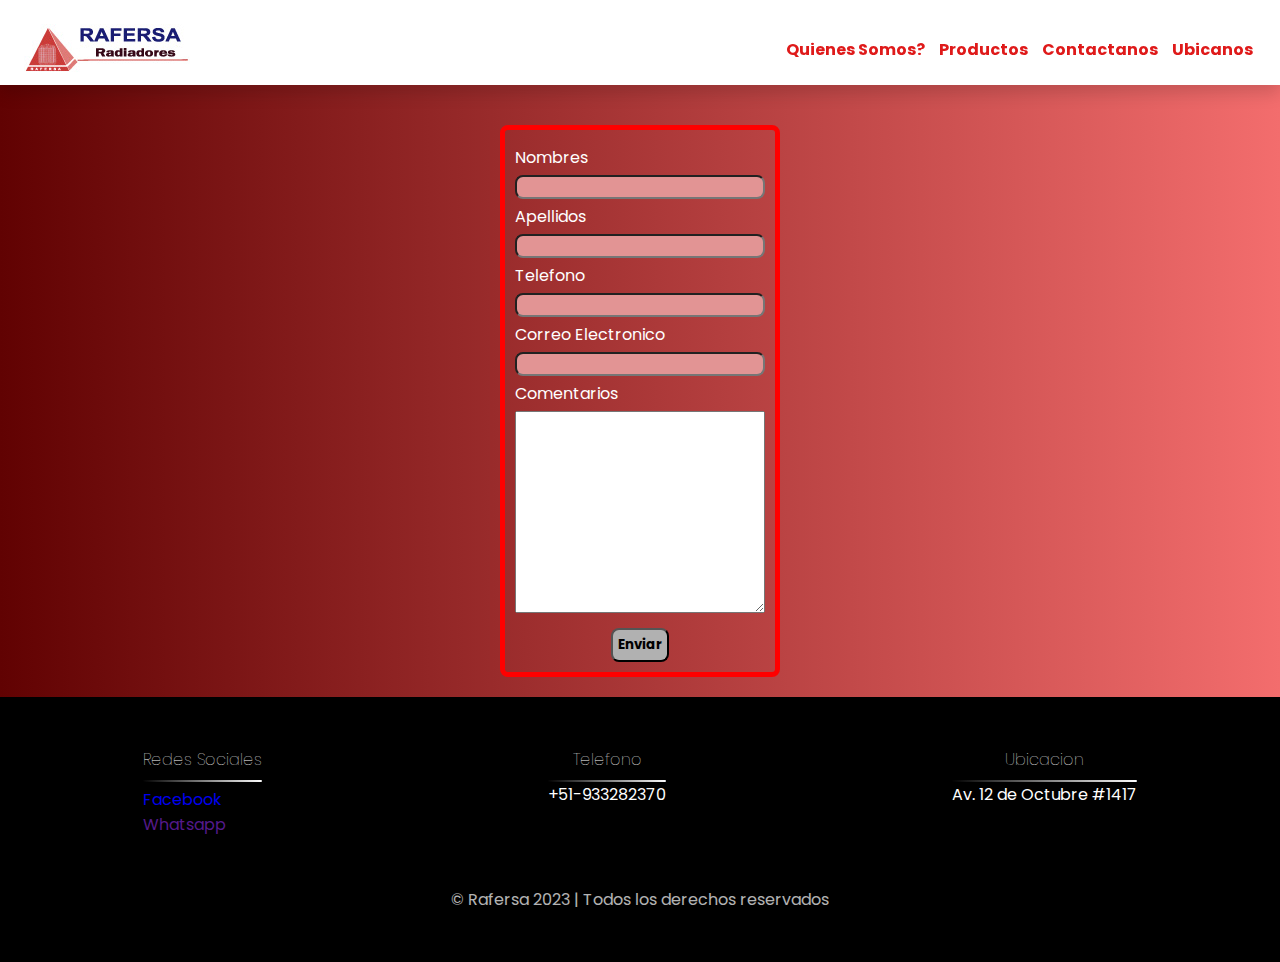
<file: HTML/Contactanos.html>
<!DOCTYPE html>
<html lang="en">
<head>
    <meta charset="UTF-8">
    <meta name="viewport" content="width=device-width, initial-scale=1.0">
    <link rel="preconnect" href="https://fonts.googleapis.com">
    <link rel="preconnect" href="https://fonts.gstatic.com" crossorigin>
    <link href="https://fonts.googleapis.com/css2?family=Poppins:wght@300&display=swap" rel="stylesheet">
    <link rel="stylesheet" href="https://cdnjs.cloudflare.com/ajax/libs/font-awesome/6.5.0/css/all.min.css" integrity="sha512-Avb2QiuDEEvB4bZJYdft2mNjVShBftLdPG8FJ0V7irTLQ8Uo0qcPxh4Plq7G5tGm0rU+1SPhVotteLpBERwTkw==" crossorigin="anonymous" referrerpolicy="no-referrer" />
    <link rel="stylesheet" href="../CSS/estiloContactanos.css">
    <title>Contactanos | Rafersa</title>
</head>
<body>
    <header>
        <div class="imgLogo"><a href="../HTML/Index.html"><img src="../Imagenes/logoRafersa.jpg" alt="logoRafersa"></a></div>
        <nav class="navBar">
            <a href="../HTML/Index.html">Quienes Somos?</a>
            <a href="#">Productos</a>
            <a href="../HTML/Contactanos.html">Contactanos</a>
            <a href="../HTML/Ubicanos.html">Ubicanos</a>
        </nav>
    </header>
    <div class="ContactForm">
       <form action="" id="form0">
            <label for="Nombres">Nombres</label>
            <input type="text" name="Nombres" id="Nombres" required>
            <label for="Apellidos">Apellidos</label>
            <input type="text" name="Apellidos" id="Apellidos" required>
            <label for="Telefono">Telefono</label>
            <input type="text" name="Telefono" id="Telefono" required>
            <label for="Correo">Correo Electronico</label>
            <input type="email" name="Correo" id="Correo" required>
            <label for="Comentarios">Comentarios</label>
            <textarea name="Comentarios" id="Comentarios" cols="30" rows="10"></textarea>
            <input type="submit" value="Enviar" id="btnSubmit">
        </form> 
    </div>
    
    <footer>
        <section id="ContactContainer">
            <div id="RedesSociales">
                <h6>Redes Sociales</h6>
                <div></div>
                <nav>
                    <a href="https://www.facebook.com/rad.rafersa" target="_blank"><i class="fa-brands fa-facebook"></i> Facebook</a>
                    <a href=""><i class="fa-brands fa-whatsapp" style="color:#10eb00 ;"></i> Whatsapp</a>
                </nav>
            </div>

            <div id="Telefono">
                <h6>Telefono</h6>
                <div></div>
                <p><i class="fa-solid fa-phone" style="color: #ffffff;"></i> +51-933282370</p>
            </div>

            <div id="Ubicacion">
                <h6>Ubicacion</h6>
                <div></div>
                <p><i class="fa-solid fa-warehouse" style="color: #ffffff;"></i> Av. 12 de Octubre #1417</p>
            </div>

        </section>
    
        <div class="Watermark">
            <p>&copy Rafersa 2023 | Todos los derechos reservados</p>
        </div>
   </footer>
</body>
</html>
</file>
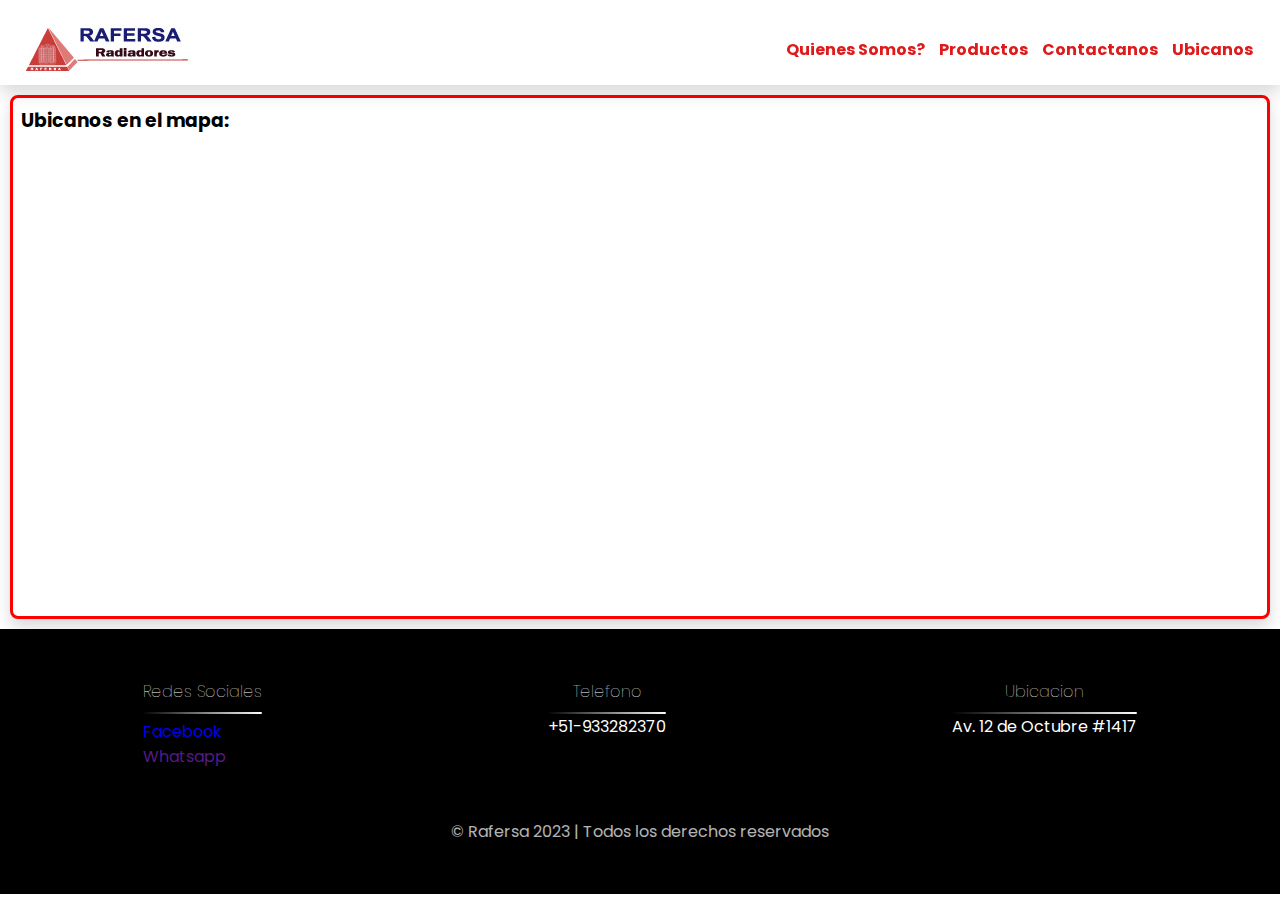
<file: HTML/Ubicanos.html>
<!DOCTYPE html>
<html lang="en">
<head>
    <meta charset="UTF-8">
    <meta name="viewport" content="width=device-width, initial-scale=1.0">
    <link rel="preconnect" href="https://fonts.googleapis.com">
    <link rel="preconnect" href="https://fonts.gstatic.com" crossorigin>
    <link href="https://fonts.googleapis.com/css2?family=Poppins:wght@300&display=swap" rel="stylesheet">
    <link rel="stylesheet" href="https://cdnjs.cloudflare.com/ajax/libs/font-awesome/6.5.0/css/all.min.css" integrity="sha512-Avb2QiuDEEvB4bZJYdft2mNjVShBftLdPG8FJ0V7irTLQ8Uo0qcPxh4Plq7G5tGm0rU+1SPhVotteLpBERwTkw==" crossorigin="anonymous" referrerpolicy="no-referrer" />
    <link rel="stylesheet" href="../CSS/estiloUbicanos.css">
    <title>Ubicanos | Rafersa</title>
</head>
<body>
    <header>
        <div class="imgLogo"><a href="../HTML/Index.html"><img src="../Imagenes/logoRafersa.jpg" alt="logoRafersa"></a></div>
        <nav class="navBar">
            <a href="../HTML/Index.html">Quienes Somos?</a>
            <a href="#">Productos</a>
            <a href="../HTML/Contactanos.html">Contactanos</a>
            <a href="../HTML/Ubicanos.html">Ubicanos</a>
        </nav>
    </header>

    <section id="MapContainer">
        <div id="MapTittle"><h3>Ubicanos en el mapa:</h3></div>
        <div id="Map"><iframe src="https://www.google.com/maps/embed?pb=!1m18!1m12!1m3!1d243.9063335904247!2d-77.08783873342472!3d-12.008967531032868!2m3!1f0!2f0!3f0!3m2!1i1024!2i768!4f13.1!3m3!1m2!1s0x9105cf854088f937%3A0xe76534fbcf455ad8!2sRadiadores%20%26%20Multiservicios%20RAFERSA!5e0!3m2!1ses!2spe!4v1701311114673!5m2!1ses!2spe" width="600" height="450" style="border:0;" allowfullscreen="" loading="lazy" referrerpolicy="no-referrer-when-downgrade"></iframe></div>
    </section>

    <footer>
        <section id="ContactContainer">
            <div id="RedesSociales">
                <h6>Redes Sociales</h6>
                <div></div>
                <nav>
                    <a href="https://www.facebook.com/rad.rafersa" target="_blank"><i class="fa-brands fa-facebook"></i> Facebook</a>
                    <a href=""><i class="fa-brands fa-whatsapp" style="color:#10eb00 ;"></i> Whatsapp</a>
                </nav>
            </div>

            <div id="Telefono">
                <h6>Telefono</h6>
                <div></div>
                <p><i class="fa-solid fa-phone" style="color: #ffffff;"></i> +51-933282370</p>
            </div>

            <div id="Ubicacion">
                <h6>Ubicacion</h6>
                <div></div>
                <p><i class="fa-solid fa-warehouse" style="color: #ffffff;"></i> Av. 12 de Octubre #1417</p>
            </div>

        </section>
    
        <div class="Watermark">
            <p>&copy Rafersa 2023 | Todos los derechos reservados</p>
        </div>
   </footer>
</body>
</html>
</file>
<file: CSS/estiloContactanos.css>
*{
    margin: 0;
    padding: 0;
    box-sizing: border-box;
    font-family: 'poppins', sans-serif;
}

body{
    width: 100%;
    background:linear-gradient(90deg,rgb(97, 2, 2),#f36d6d);
}

header{
    width: 100%;
    display: flex;
    padding: 1.5rem;
    position: fixed;
    top: 0;
    justify-content: space-between;
    padding-bottom: 10px;
    margin-bottom: 10px;
    background-color: #fff;
    box-shadow: 0 .5rem 1rem rgba(0,0,0,.15)!important;

    .imgLogo{
        height: 51px;
        width: 166px;
        margin: 0;
    }
    .navBar{
        gap: 8px;
        display:flex;
        justify-items:space-around;
        align-items: center;
    
    }
    
    .navBar a{
        padding: 3px;
        text-decoration: none;
        color: rgb(223, 26, 26);
        font-weight: bold;
        transition-duration: 0.5s;
        
    }
    .navBar a:hover{
        color: white;
        background: rgb(223, 26, 26);
        border-radius: 5px;
        transition-duration: .5s;
    }
}

.ContactForm{
    margin-top: 125px;
    border: red solid 5px;
    border-radius: 8px;
    height: auto;
    margin-bottom: 20px;
    margin-right: 500px;
    margin-left: 500px;

    #form0{
        
        padding: 10px;
        display: flex;
        flex-direction: column;
        
    }

    #form0 label{
        box-sizing: border-box;
        padding: 5px 0px;
        color: #ffffff;
    }

    #form0 input[type="text"] , input[type="email"]{
        border-radius: 8px;
        background-color: rgb(226, 148, 148);
    }

    #Comentarios{
        resize: vertical;
    }

    #btnSubmit{
        box-sizing: border-box;
        margin-top: 15px;
        width: fit-content;
        outline: none;
        border: 1;
        border-radius: 8px;
        background-color: rgb(177, 177, 177);
        align-self: center;
        padding: 5px;
        font-weight: bold;
    }

    #btnSubmit:hover{
        background-color: red;
        color: #fff;
        font-weight: bold;
        cursor:pointer;
    }

    
}

footer{
    background-color: #000000;
    padding: 50px 0 50px 0;
    
    #ContactContainer{
        display: flex;
        justify-content: space-around;
        margin-bottom: 50px;
        
        #RedesSociales{
            
        }
        #RedesSociales div{
            background: linear-gradient(45deg,#000000,#ffffff);
            width: 100%;
            height: 0.125rem;
            border-radius: 1.25rem;
            margin: auto;
        }
        #RedesSociales h6{
            color: #fff;
            font-size: medium;
            font-weight: lighter;
            margin-bottom: 8px;
        }
        #RedesSociales nav{
            margin-top: 5px;
        }
        #RedesSociales a{
            display: block;
            text-decoration: none;
            padding:0;
            width: fit-content;
        }

        #Telefono{
            color: #fff;
        }
        #Telefono h6{
            text-align: center;
            font-size: medium;
            font-weight: lighter;
            margin-bottom: 8px;
        }
        #Telefono div{
            background: linear-gradient(45deg,#000000,#ffffff);
            width: 100%;
            height: 0.125rem;
            border-radius: 1.25rem;
            margin: auto;
        }


        #Ubicacion{
            color: #fff;
        }
        #Ubicacion h6{
            text-align: center;
            font-size: medium;
            font-weight: lighter;
            margin-bottom: 8px;
        }
        #Ubicacion div{
            background: linear-gradient(45deg,#000000,#ffffff);
            width: 100%;
            height: 0.125rem;
            border-radius: 1.25rem;
            margin: auto;
        }
    }
    
    .Watermark{
        box-sizing: border-box;
        color: #fff;
        opacity: .7;
        text-align: center;
    }
}
</file>
<file: CSS/estiloUbicanos.css>
*{
    margin: 0;
    padding: 0;
    box-sizing: border-box;
    font-family: 'poppins', sans-serif;
}

header{
    width: 100%;
    
    display: flex;
    padding: 1.5rem;
    position: fixed;
    top: 0;
    flex-flow: row wrap;
    justify-content: space-between;
    padding-bottom: 10px;
    margin-bottom: 10px;
    z-index: 2;
    background-color: #fff;
    box-shadow: 0 .5rem 1rem rgba(0,0,0,.15)!important;

    .imgLogo{
        height: 51px;
        width: 166px;
        margin: 0;
    }
    .navBar{
        gap: 8px;
        display:flex;
        justify-items:space-around;
        align-items: center;
    
    }
    
    .navBar a{
        padding: 3px;
        text-decoration: none;
        color: rgb(223, 26, 26);
        font-weight: bold;
        transition-duration: 0.5s;
        
    }
    .navBar a:hover{
        color: white;
        background: rgb(223, 26, 26);
        border-radius: 5px;
        transition-duration: .5s;
    }
}

#MapContainer{
    position: relative;
    box-sizing: border-box;
    border: 3px solid red;
    border-radius: 8px;
    margin: 95px 10px 10px 10px;
    display: flex;
    flex-direction: column;
    box-shadow: 0 .5rem 1rem rgba(0,0,0,.15)!important;

    #MapTittle{
        box-sizing: border-box;
        padding: 8px;
    }

    #Map{
        box-sizing: border-box;
        width: 100%;
        padding: 8px;
    }

    #Map iframe{
        width: 100%;
        border-radius: 8px;
    }
}

footer{
    background-color: #000000;
    padding: 50px 0 50px 0;
    
    #ContactContainer{
        display: flex;
        justify-content: space-around;
        margin-bottom: 50px;
        
        #RedesSociales{
            
        }
        #RedesSociales div{
            background: linear-gradient(45deg,#000000,#ffffff);
            width: 100%;
            height: 0.125rem;
            border-radius: 1.25rem;
            margin: auto;
        }
        #RedesSociales h6{
            color: #fff;
            font-size: medium;
            font-weight: lighter;
            margin-bottom: 8px;
        }
        #RedesSociales nav{
            margin-top: 5px;
        }
        #RedesSociales a{
            display: block;
            text-decoration: none;
            padding:0;
            width: fit-content;
        }

        #Telefono{
            color: #fff;
        }
        #Telefono h6{
            text-align: center;
            font-size: medium;
            font-weight: lighter;
            margin-bottom: 8px;
        }
        #Telefono div{
            background: linear-gradient(45deg,#000000,#ffffff);
            width: 100%;
            height: 0.125rem;
            border-radius: 1.25rem;
            margin: auto;
        }


        #Ubicacion{
            color: #fff;
        }
        #Ubicacion h6{
            text-align: center;
            font-size: medium;
            font-weight: lighter;
            margin-bottom: 8px;
        }
        #Ubicacion div{
            background: linear-gradient(45deg,#000000,#ffffff);
            width: 100%;
            height: 0.125rem;
            border-radius: 1.25rem;
            margin: auto;
        }
    }
    
    .Watermark{
        box-sizing: border-box;
        color: #fff;
        opacity: .7;
        text-align: center;
    }
}
</file>
